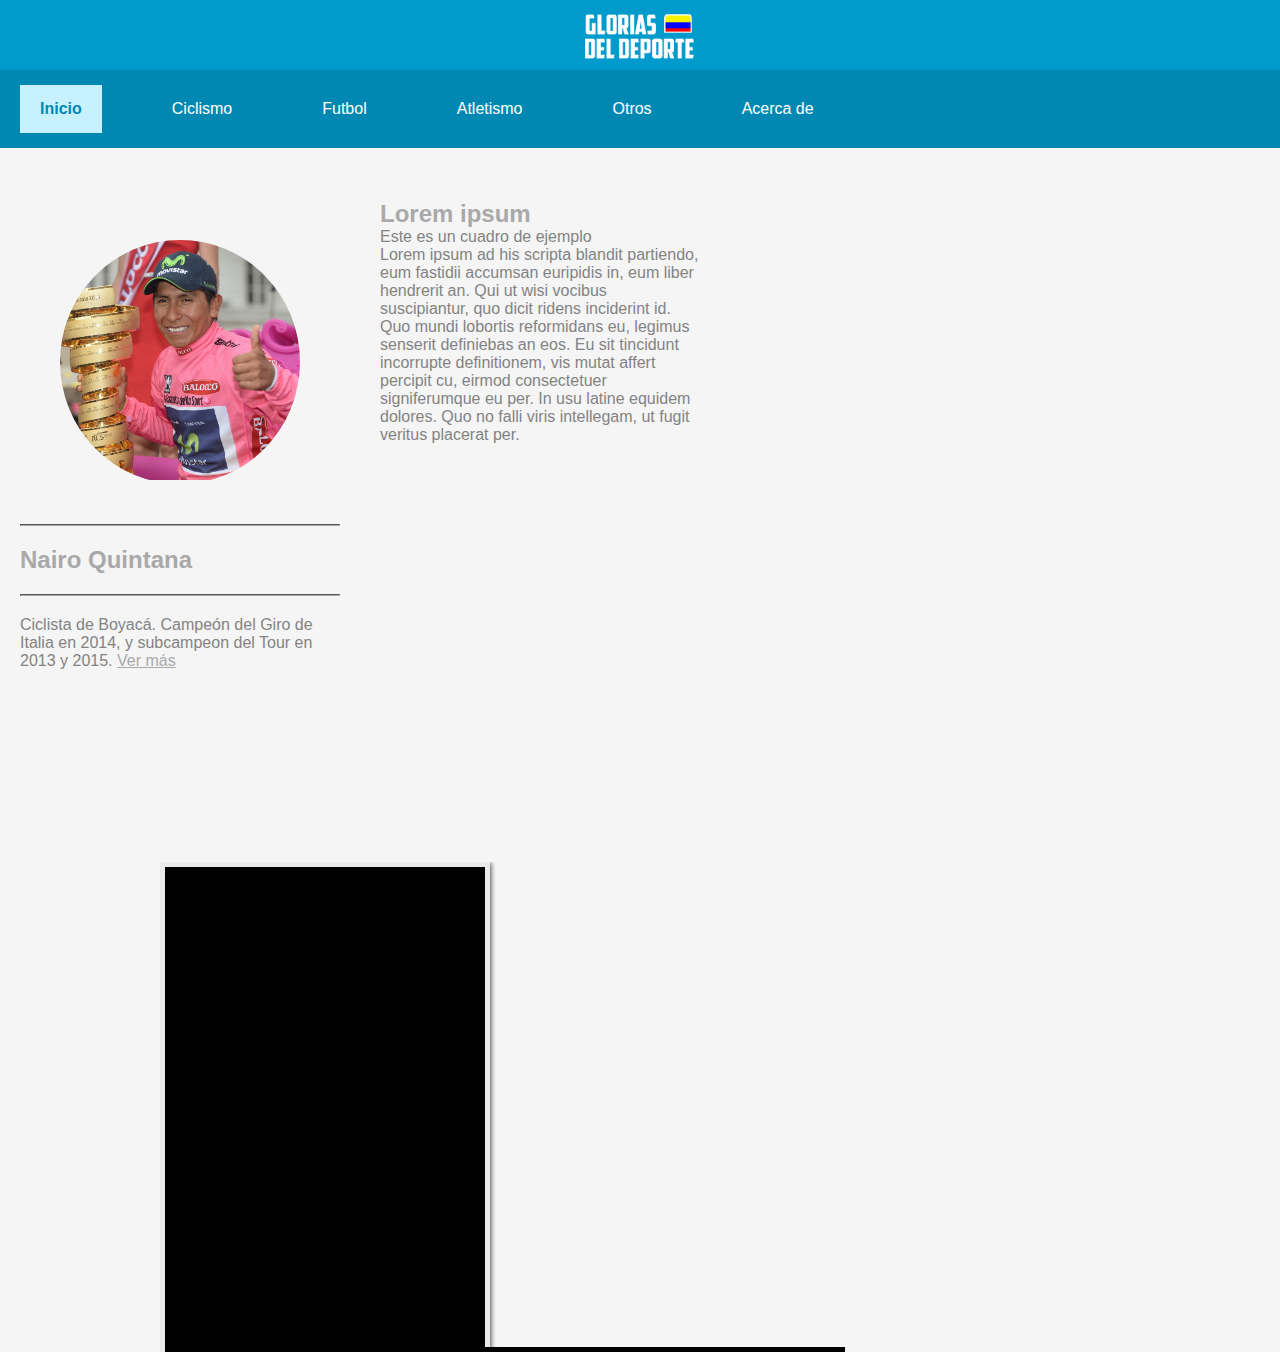
<file: CarlosGomez_eje1/index.html>
<!--
    Autor: Carlos Gómez
    Carrera: Ingeniería de Sistemas y Computación
    Institución: Universidad Nacional de Colombia
    Asignatura: Gráfica Interactiva
-->
<!doctype html>
<html>
    <head>
        <!-- Se le indica al archivo la ubicación de los estilos -->
        <link rel="stylesheet" type="text/css" href="css/estilos.css">
        <!-- Se usa el formato de codificación UTF-8 para que reconozca ciertos simbolos -->
        <meta charset="UTF-8">
        <!-- Favicon -->
        <link rel="shortcut icon" type="image/png" href="images/png/ball.png"/>
        <title> Momentos deportivos </title>
        <!--
            <slink rel="stylesheet"  href="http://maxcdn.bootstrapcdn.com/bootstrap/3.3.5/css/bootstrap.min.css">
        <link rel="stylesheet" href="http://cdnjs.cloudflare.com/ajax/libs/font-awesome/4.4.0/css/font-awesome.min.css"> -->
    </head>
    <body>
        <!-- Iconos tomados de http://www.flaticon.com/categories/sports/2 -->
        <nav class="navegacion">
            <div id = "titulo">
                <img src="images/png/titulo.png">
            </div>
            <ul>
                <li><a class = "active" href="index.html">Inicio</a></li>
                <li><a href="ciclismo.html">Ciclismo</a></li>
                <li><a href="futbol.html">Futbol</a></li>
                <li><a href="atletismo.html"><i class="fa fa-cog fa-fw"></i> Atletismo</a></li>
                <li><a href="otros.html">Otros</a></li>
                <li><a href="acerca.html">Acerca de</a></li>
            </ul>
        </nav>
        
        <!-- Se crean bloques para realizar una pagina web con responsive -->
        <div class = "grupo">
            <div class = "bloque">
                <div class = "redondear">
                    <img src="images/nairo.jpg" />
                </div>
                <hr>
                <h2>Nairo Quintana</h2>
                <hr>
                <p>Ciclista de Boyacá. Campeón del Giro de Italia en 2014, y subcampeon del Tour en 2013 y 2015. <a href = "ciclismo.html">Ver más</a></p>
                <br>
                <iframe width="100%" height="auto" src="https://www.youtube.com/embed/-GwdNyHo7EQ" frameborder="0" allowfullscreen></iframe>
            </div>
            <div class="bloque">
                <h2>Lorem ipsum</h2>
                <p>Este es un cuadro de ejemplo</p>
                <p>Lorem ipsum ad his scripta blandit partiendo, eum fastidii accumsan euripidis in, eum liber hendrerit an. Qui ut wisi vocibus suscipiantur, quo dicit ridens inciderint id. Quo mundi lobortis reformidans eu, legimus senserit definiebas an eos. Eu sit tincidunt incorrupte definitionem, vis mutat affert percipit cu, eirmod consectetuer signiferumque eu per. In usu latine equidem dolores. Quo no falli viris intellegam, ut fugit veritus placerat per.</p>
            </div>
            <!-- REVISAR -->
            <div class="contenedor">
                <div id="presentacion">  <!-- Slider container -->
                <div id="mask">  <!-- Mask -->
                <ul>
                    <li id="first" class="firstanimation">  <!-- ID for tooltip and class for animation -->
                    <a href="ciclismo.html"> <img src="images/nairoQ.jpg" alt="Nairo"/> </a>
                    <div class="tooltip"> <h1>Nairo</h1> </div>
                </li>
                <li id="second" class="secondanimation">
                    <a href="#"> <img src="images/ibarguen.jpg" alt="Caterine Ibarguen"/> </a>
                    <div class="tooltip"> <h1>Catherine Ibarguen</h1> </div>
                </li>
                <li id="third" class="thirdanimation">
                    <a href="#"> <img src="images/pajon.jpg" alt="Mariana Pajon"/> </a>
                    <div class="tooltip"> <h1>Mariana Pajon</h1> </div>
                </li>
                <li id="fourth" class="fourthanimation">
                    <a href="#"> <img src="images/duque.jpg" alt="Orlando Duque"/> </a>
                    <div class="tooltip"> <h1>Orlando Duque</h1> </div>
                </li>
                <li id="fifth" class="fifthanimation">
                    <a href="#"> <img src="images/seleccion.jpg" alt="Seleccion Colombia"/> </a>
                    <div class="tooltip"> <h1>Seleccion Colombia</h1> </div>
                </li>
            </ul>
            </div>  <!-- End Mask -->
            <div class="progress-bar"></div>  <!-- Progress Bar -->
            </div>  <!-- End Slider Container -->
        </div>
    </div>
</body>
</html>
</file>
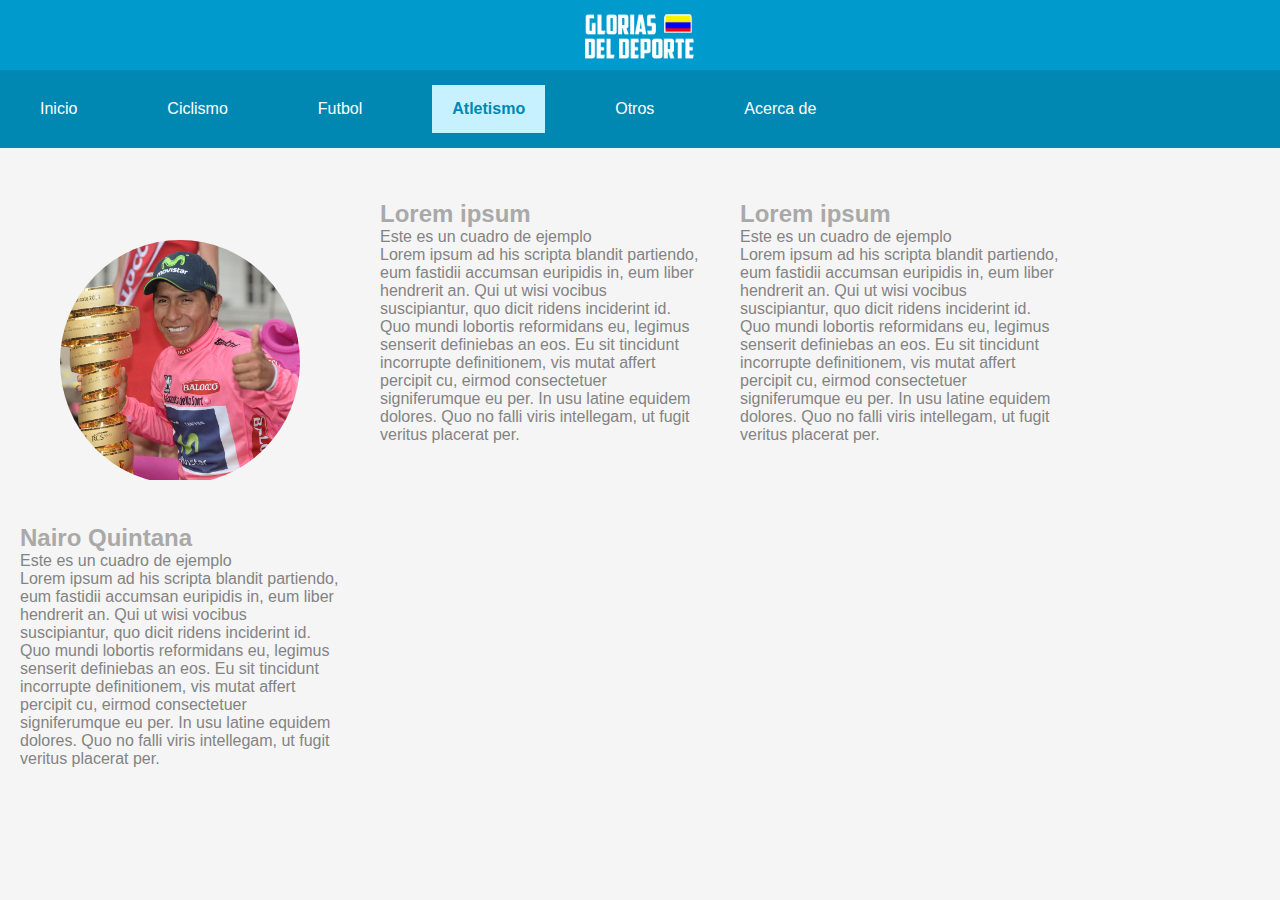
<file: CarlosGomez_eje1/atletismo.html>
<!-- 
	Autor: Carlos Gómez
	Carrera: Ingeniería de Sistemas y Computación
	Institución: Universidad Nacional de Colombia
	Asignatura: Gráfica Interactiva

 -->

<!doctype html>
<html>
  	<head>
  		<!-- Se le indica al archivo la ubicación de los estilos -->
  		<link rel="stylesheet" type="text/css" href="css/estilos.css">
  		<!-- Se usa el formato de codificación UTF-8 para que reconozca ciertos simbolos -->
  		<meta charset="UTF-8">

      	<title> Momentos deportivos </title>
  	</head>

  	<body>
		<!-- Iconos tomados de http://www.flaticon.com/categories/sports/2 -->
		<nav class="navegacion">
			<div id = "titulo">
				<img src="images/png/titulo.png">
			</div>
			<ul>
				<li><a href="index.html">Inicio</a></li>
				<li><a href="ciclismo.html">Ciclismo</a></li>
				<li><a href="futbol.html">Futbol</a></li>
				<li><a class = "active" href="atletismo.html">Atletismo</a></li>
				<li><a href="otros.html">Otros</a></li>
				<li><a href="acerca.html">Acerca de</a></li>
			</ul>
		</nav>

		<!-- Se crean bloques para realizar una pagina web con responsive -->
		<div class = "grupo">
			<div class = "bloque">
			<div class = "redondear">
				<img src="images/nairo.jpg" />
			</div>
			<h2>Nairo Quintana</h2>
			<p>Este es un cuadro de ejemplo</p>
			<p class = "Holi">Lorem ipsum ad his scripta blandit partiendo, eum fastidii accumsan euripidis in, eum liber hendrerit an. Qui ut wisi vocibus suscipiantur, quo dicit ridens inciderint id. Quo mundi lobortis reformidans eu, legimus senserit definiebas an eos. Eu sit tincidunt incorrupte definitionem, vis mutat affert percipit cu, eirmod consectetuer signiferumque eu per. In usu latine equidem dolores. Quo no falli viris intellegam, ut fugit veritus placerat per.</p>
		</div>

		<div class = "bloque">
			<h2>Lorem ipsum</h2>
			<p>Este es un cuadro de ejemplo</p>
			<p class = "Holi">Lorem ipsum ad his scripta blandit partiendo, eum fastidii accumsan euripidis in, eum liber hendrerit an. Qui ut wisi vocibus suscipiantur, quo dicit ridens inciderint id. Quo mundi lobortis reformidans eu, legimus senserit definiebas an eos. Eu sit tincidunt incorrupte definitionem, vis mutat affert percipit cu, eirmod consectetuer signiferumque eu per. In usu latine equidem dolores. Quo no falli viris intellegam, ut fugit veritus placerat per.</p>
		</div>

		<div class="bloque">
			<h2>Lorem ipsum</h2>
			<p>Este es un cuadro de ejemplo</p>
			<p class = "Holi">Lorem ipsum ad his scripta blandit partiendo, eum fastidii accumsan euripidis in, eum liber hendrerit an. Qui ut wisi vocibus suscipiantur, quo dicit ridens inciderint id. Quo mundi lobortis reformidans eu, legimus senserit definiebas an eos. Eu sit tincidunt incorrupte definitionem, vis mutat affert percipit cu, eirmod consectetuer signiferumque eu per. In usu latine equidem dolores. Quo no falli viris intellegam, ut fugit veritus placerat per.</p>
		</div>
		</div>
  	</body>
</html>
</file>
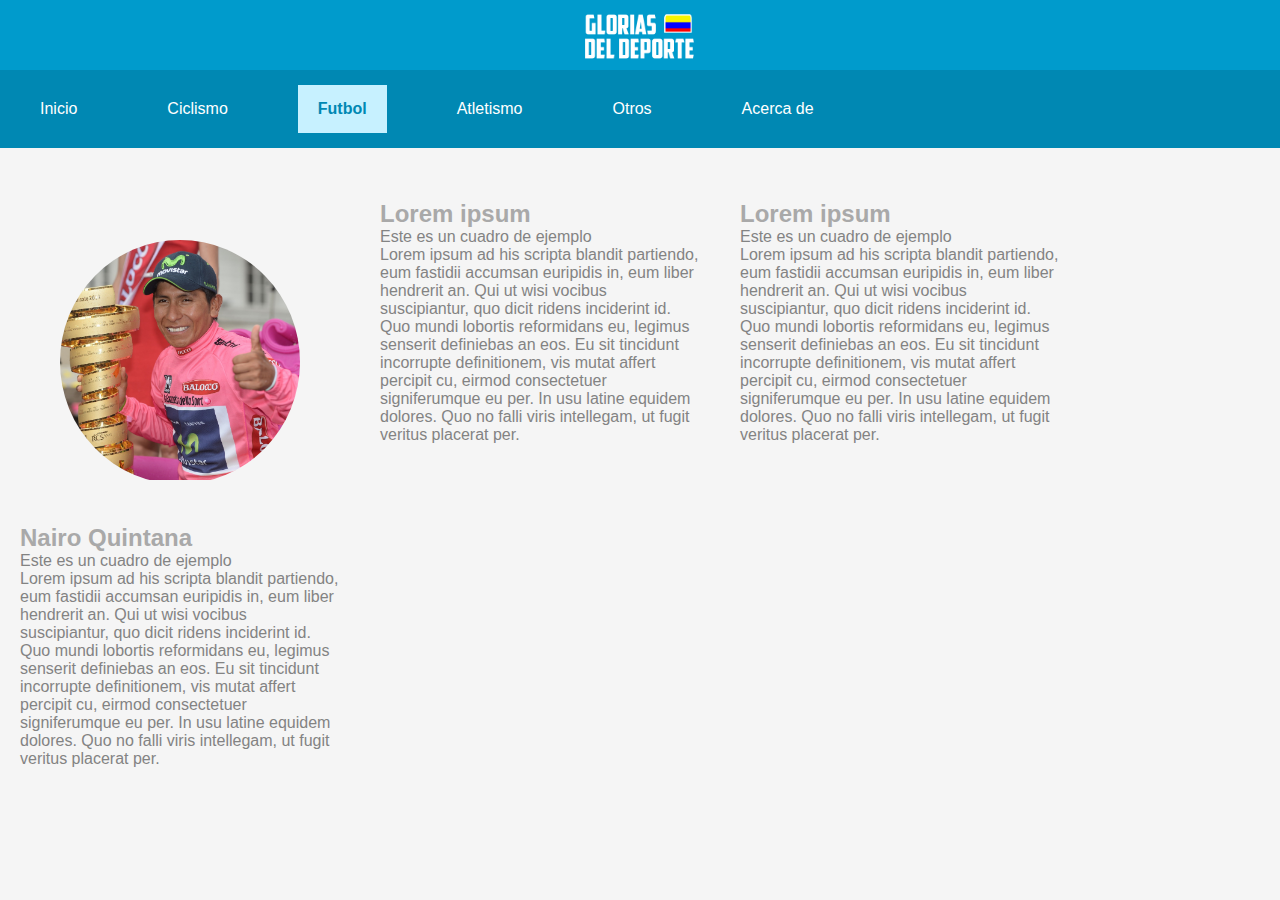
<file: CarlosGomez_eje1/futbol.html>
<!-- 
	Autor: Carlos Gómez
	Carrera: Ingeniería de Sistemas y Computación
	Institución: Universidad Nacional de Colombia
	Asignatura: Gráfica Interactiva

 -->

<!doctype html>
<html>
  	<head>
  		<!-- Se le indica al archivo la ubicación de los estilos -->
  		<link rel="stylesheet" type="text/css" href="css/estilos.css">
  		<!-- Se usa el formato de codificación UTF-8 para que reconozca ciertos simbolos -->
  		<meta charset="UTF-8">

      	<title> Momentos deportivos </title>
  	</head>

  	<body>
		<!-- Iconos tomados de http://www.flaticon.com/categories/sports/2 -->
		<nav class="navegacion">
			<div id = "titulo">
				<img src="images/png/titulo.png">
			</div>
			<ul>
				<li><a href="index.html">Inicio</a></li>
				<li><a href="ciclismo.html">Ciclismo</a></li>
				<li><a class = "active" href="futbol.html">Futbol</a></li>
				<li><a href="atletismo.html">Atletismo</a></li>
				<li><a href="otros.html">Otros</a></li>
				<li><a href="acerca.html">Acerca de</a></li>
			</ul>
		</nav>

		<!-- Se crean bloques para realizar una pagina web con responsive -->
		<div class = "grupo">
			<div class = "bloque">
			<div class = "redondear">
				<img src="images/nairo.jpg" />
			</div>
			<h2>Nairo Quintana</h2>
			<p>Este es un cuadro de ejemplo</p>
			<p class = "Holi">Lorem ipsum ad his scripta blandit partiendo, eum fastidii accumsan euripidis in, eum liber hendrerit an. Qui ut wisi vocibus suscipiantur, quo dicit ridens inciderint id. Quo mundi lobortis reformidans eu, legimus senserit definiebas an eos. Eu sit tincidunt incorrupte definitionem, vis mutat affert percipit cu, eirmod consectetuer signiferumque eu per. In usu latine equidem dolores. Quo no falli viris intellegam, ut fugit veritus placerat per.</p>
		</div>

		<div class = "bloque">
			<h2>Lorem ipsum</h2>
			<p>Este es un cuadro de ejemplo</p>
			<p class = "Holi">Lorem ipsum ad his scripta blandit partiendo, eum fastidii accumsan euripidis in, eum liber hendrerit an. Qui ut wisi vocibus suscipiantur, quo dicit ridens inciderint id. Quo mundi lobortis reformidans eu, legimus senserit definiebas an eos. Eu sit tincidunt incorrupte definitionem, vis mutat affert percipit cu, eirmod consectetuer signiferumque eu per. In usu latine equidem dolores. Quo no falli viris intellegam, ut fugit veritus placerat per.</p>
		</div>

		<div class="bloque">
			<h2>Lorem ipsum</h2>
			<p>Este es un cuadro de ejemplo</p>
			<p class = "Holi">Lorem ipsum ad his scripta blandit partiendo, eum fastidii accumsan euripidis in, eum liber hendrerit an. Qui ut wisi vocibus suscipiantur, quo dicit ridens inciderint id. Quo mundi lobortis reformidans eu, legimus senserit definiebas an eos. Eu sit tincidunt incorrupte definitionem, vis mutat affert percipit cu, eirmod consectetuer signiferumque eu per. In usu latine equidem dolores. Quo no falli viris intellegam, ut fugit veritus placerat per.</p>
		</div>
		</div>
  	</body>
</html>
</file>
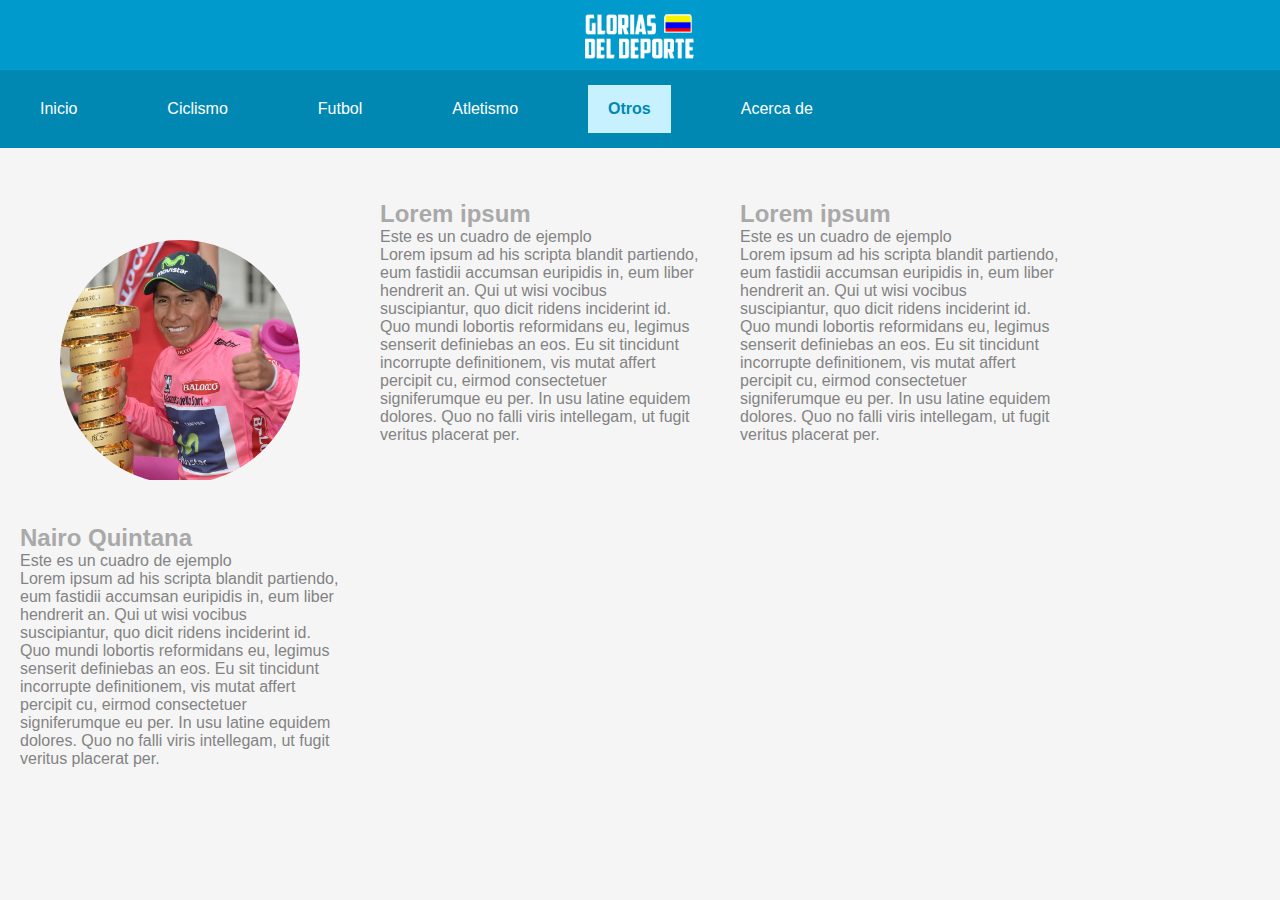
<file: CarlosGomez_eje1/otros.html>
<!-- 
	Autor: Carlos Gómez
	Carrera: Ingeniería de Sistemas y Computación
	Institución: Universidad Nacional de Colombia
	Asignatura: Gráfica Interactiva

 -->

<!doctype html>
<html>
  	<head>
  		<!-- Se le indica al archivo la ubicación de los estilos -->
  		<link rel="stylesheet" type="text/css" href="css/estilos.css">
  		<!-- Se usa el formato de codificación UTF-8 para que reconozca ciertos simbolos -->
  		<meta charset="UTF-8">

      	<title> Momentos deportivos </title>
  	</head>

  	<body>
		<!-- Iconos tomados de http://www.flaticon.com/categories/sports/2 -->
		<nav class="navegacion">
			<div id = "titulo">
				<img src="images/png/titulo.png">
			</div>
			<ul>
				<li><a href="index.html">Inicio</a></li>
				<li><a href="ciclismo.html">Ciclismo</a></li>
				<li><a href="futbol.html">Futbol</a></li>
				<li><a href="atletismo.html">Atletismo</a></li>
				<li><a class = "active" href="otros.html">Otros</a></li>
				<li><a href="acerca.html">Acerca de</a></li>
			</ul>
		</nav>

		<!-- Se crean bloques para realizar una pagina web con responsive -->
		<div class = "grupo">
			<div class = "bloque">
			<div class = "redondear">
				<img src="images/nairo.jpg" />
			</div>
			<h2>Nairo Quintana</h2>
			<p>Este es un cuadro de ejemplo</p>
			<p class = "Holi">Lorem ipsum ad his scripta blandit partiendo, eum fastidii accumsan euripidis in, eum liber hendrerit an. Qui ut wisi vocibus suscipiantur, quo dicit ridens inciderint id. Quo mundi lobortis reformidans eu, legimus senserit definiebas an eos. Eu sit tincidunt incorrupte definitionem, vis mutat affert percipit cu, eirmod consectetuer signiferumque eu per. In usu latine equidem dolores. Quo no falli viris intellegam, ut fugit veritus placerat per.</p>
		</div>

		<div class = "bloque">
			<h2>Lorem ipsum</h2>
			<p>Este es un cuadro de ejemplo</p>
			<p class = "Holi">Lorem ipsum ad his scripta blandit partiendo, eum fastidii accumsan euripidis in, eum liber hendrerit an. Qui ut wisi vocibus suscipiantur, quo dicit ridens inciderint id. Quo mundi lobortis reformidans eu, legimus senserit definiebas an eos. Eu sit tincidunt incorrupte definitionem, vis mutat affert percipit cu, eirmod consectetuer signiferumque eu per. In usu latine equidem dolores. Quo no falli viris intellegam, ut fugit veritus placerat per.</p>
		</div>

		<div class="bloque">
			<h2>Lorem ipsum</h2>
			<p>Este es un cuadro de ejemplo</p>
			<p class = "Holi">Lorem ipsum ad his scripta blandit partiendo, eum fastidii accumsan euripidis in, eum liber hendrerit an. Qui ut wisi vocibus suscipiantur, quo dicit ridens inciderint id. Quo mundi lobortis reformidans eu, legimus senserit definiebas an eos. Eu sit tincidunt incorrupte definitionem, vis mutat affert percipit cu, eirmod consectetuer signiferumque eu per. In usu latine equidem dolores. Quo no falli viris intellegam, ut fugit veritus placerat per.</p>
		</div>
		</div>
  	</body>
</html>
</file>
<file: CarlosGomez_eje1/css/estilos.css>
/*
	Archivo:  estilos.css
	Autor: Carlos Gómez;
	------------------------
	Este archivo contiene los estilos que se usaran en mi pagina web para mostrar el contenido
*/

/* Elimina las margenes por defecto del navegador */
* {
	margin:0;
	padding:0;
}

/*  Se crea un identificador (es unico) que contiene el titulo de la pagina*/
#titulo{
	align: center;
	background-color: #009bcc;
	height: 70px;
	vertical-align: middle;
	line-height: 70px;
}

#titulo img{
	height: 70px;
	width: auto;
}

/* Se crea un estilo para redondear */
.redondear {
    border-radius: 50%;
    overflow: hidden;
    height: 100%;
    width: auto;
    margin: 40px;
    /*position: relative;*/
}

/* Para cada imagen le aplicara redondear */
.redondear img {
    display: inline;
	width: 100%;
	height: 100%;
}

/* Se indica el estilo de la barra de navegación */
/*Fixed nos permite dejar la barra fija al hacer scroll en la pagina*/
.navegacion {
	list-style-type: none;
	overflow: hidden;
	position: fixed;
	text-align: center;
	/*margin-top: 20px;*/
	top: 0;
	left: 0;
	right: 0;
}

.navegacion li {
	display: inline;
	float: left;
	padding-right: 50px;

}

.navegacion ul {
	align: center;
	overflow: hidden;
    /*list-style-type: none;*/
    margin: 0;
    padding: 15px 20px;
    background-color: #0088b3;


}

.navegacion li a {
	display: block;
    color: white;
    text-align: center;
    padding: 15px 20px;
    text-decoration: none;
}

hr {
    max-width: 350px;
    border-color: #a9a9a9;
    margin-top: 20px;
    margin-bottom: 20px;
}
/*
	Se define el tipo de letra predeterminado para cada etiqueta que involucra texto.
	La tipografia predeterminada es Segoe UI. Si el navegador no la 
*/
h1, h2, h3, a {
	font-family: "Segoe UI", Helvetica, Verdana, sans-serif;
	color: #a9a9a9;
}

p {
	font-family: "Segoe UI", Helvetica, Verdana, sans-serif;
	/*color: #cfcfcf;*/
	color: #838383;
}

/* Grupo de bloques en la pagina */
.grupo {
	margin-top: 180px;
}

/*
	- width Me permite adaptar el contenido de la pagina al 100% de su tamaño
	******* Buscar realizar responsive *******s
*/

.bloque{
	float: left;
	margin: 10px;
	padding: 10px;
	width: 25%;
	height: 25%;
	/*background: url(../images/png/transparencia.png) repeat;*/
	/*border: 1px solid write;*/
}

.icon-2{
	background-image: 
}

.ampliacion {
	float: left;
	margin: 10px;
	padding: 10px;
	/*background: url(../images/png/transparencia.png) repeat;*/
}

.ampliacion p {
	color: #cfcfcf;
}

.ampliacion .redondear{
	border-radius: 3%;
    overflow: hidden;
    height: 30%;
    width: auto;
    margin: 40px;

}

.navegacion li a:hover:not(.active) {
    background-color: #111;
}

.navegacion .active {
    background-color: #c7f1ff;
    list-style-image: url(../images/png/man.png);
    color: #0088b3;
    font-weight: bold;
}


body {
	/* width:100%; */
	background-color: #f5f5f5;
}

ul {
    list-style-type: none;
    margin: 0;
    padding: 0;
}


/*****************************************************************/
/* presentacion STRUCTURE */

/* La presentacion de imagenes se adapto del ejemplo dado en 
	https://www.smashingmagazine.com/2012/04/pure-css3-cycling-slideshow/

	*/

.contenedor {
	margin:0 auto;
	overflow:hidden;
	width:960px;
	position: relative;
	z-index: -1;
}

#presentacion {
   background: #000;
   border: 5px solid #eaeaea;
   box-shadow: 1px 1px 5px rgba(0,0,0,0.7);
   height: 480px;
   width: 320px;
   /*margin-top: 180px;*/
   /*left: 120px;*/
   overflow: visible;
   position: relative;
}

/* HIDE ALL OUTSIDE OF THE presentacion */

#mask {
   overflow: hidden;
   height: 480px;
}

/* IMAGE LIST */

#presentacion ul {
   margin: 0;
   padding: 0;
   position: relative;
}

#presentacion li {
   width: 480px;  /* Width Image */
   height: 480px; /* Height Image */
   position: absolute;
   top: -480px; /* Original Position - Outside of the presentacion */
   list-style: none;
}

#presentacion li.firstanimation {
   animation: cycle 25s linear infinite;
}

#presentacion li.secondanimation {
   animation: cycletwo 25s linear infinite;
}

#presentacion li.thirdanimation {
   animation: cyclethree 25s linear infinite;
}

#presentacion li.fourthanimation {
   animation: cyclefour 25s linear infinite;
}

#presentacion li.fifthanimation {
   animation: cyclefive 25s linear infinite;
}

/* ANIMATION */

@keyframes cycle {
   0%  { top: 0px; } /* When you start the slide, the first image is already visible */
   4%  { top: 0px; } /* Original Position */
   16% { top: 0px; opacity:1; z-index:0; } /* From 4% to 16 % = for 3 seconds the image is visible */
   20% { top: 325px; opacity: 0; z-index: 0; } /* From 16% to 20% = for 1 second exit image */
   21% { top: -325px; opacity: 0; z-index: -1; } /* Return to Original Position */
   92% { top: -325px; opacity: 0; z-index: 0; }
   96% { top: -325px; opacity: 0; } /* From 96% to 100% = for 1 second enter image*/
   100%{ top: 0px; opacity: 1; }
}

@keyframes cycletwo {
   0%  { top: -325px; opacity: 0; } /* Original Position */
   16% { top: -325px; opacity: 0; }/* Starts moving after 16% to this position */
   20% { top: 0px; opacity: 1; }
   24% { top: 0px; opacity: 1; }  /* From 20% to 24% = for 1 second enter image*/
   36% { top: 0px; opacity: 1; z-index: 0; }   /* From 24% to 36 % = for 3 seconds the image is visible */
   40% { top: 325px; opacity: 0; z-index: 0; } /* From 36% to 40% = for 1 second exit image */
   41% { top: -325px; opacity: 0; z-index: -1; }   /* Return to Original Position */
   100%{ top: -325px; opacity: 0; z-index: -1; }
}

@keyframes cyclethree {
   0%  { top: -325px; opacity: 0; }
   36% { top: -325px; opacity: 0; }
   40% { top: 0px; opacity: 1; }
   44% { top: 0px; opacity: 1; }
   56% { top: 0px; opacity: 1; }
   60% { top: 325px; opacity: 0; z-index: 0; }
   61% { top: -325px; opacity: 0; z-index: -1; }
   100%{ top: -325px; opacity: 0; z-index: -1; }
}

@keyframes cyclefour {
   0%  { top: -325px; opacity: 0; }
   56% { top: -325px; opacity: 0; }
   60% { top: 0px; opacity: 1; }
   64% { top: 0px; opacity: 1; }
   76% { top: 0px; opacity: 1; z-index: 0; }
   80% { top: 325px; opacity: 0; z-index: 0; }
   81% { top: -325px; opacity: 0; z-index: -1; }
   100%{ top: -325px; opacity: 0; z-index: -1; }
}
@keyframes cyclefive {
   0%  { top: -325px; opacity: 0; }
   76% { top: -325px; opacity: 0; }
   80% { top: 0px; opacity: 1; }
   84% { top: 0px; opacity: 1; }
   96% { top: 0px; opacity: 1; z-index: 0; }
   100%{ top: 325px; opacity: 0; z-index: 0; }
}
/* PROGRESS BAR */

.progress-bar {
   position: inline;
   top: -5px;
   width: 680px;
   height: 5px;
   left: 120px;
   background: #000;
   animation: fullexpand 25s ease-out infinite;
}

/* ANIMATION BAR */

@keyframes fullexpand {
   /* In these keyframes, the progress-bar is stationary */
   0%, 20%, 40%, 60%, 80%, 100% { width: 0%; opacity: 0; }

   /* In these keyframes, the progress-bar starts to come alive */
   4%, 24%, 44%, 64%, 84% { width: 0%; opacity: 0.3; }

   /* In these keyframes, the progress-bar moves forward for 3 seconds */
   16%, 36%, 56%, 76%, 96% { width: 100%; opacity: 0.7; }

   /* In these keyframes, the progress-bar has finished his path */
   17%, 37%, 57%, 77%, 97% { width: 100%; opacity: 0.3; }

   /* In these keyframes, the progress-bar will disappear and then resume the cycle */
   18%, 38%, 58%, 78%, 98% { width: 100%; opacity: 0; }
}


#presentacion .tooltip {
   background: rgba(0,0,0,0.7);
   width: 300px;
   height: 60px;
   position: absolute;
   bottom: 75px;
   /*left: -320px;*/
}

#presentacion .tooltip h1 {
   color: #fff;
   font-size: 24px;
   font-weight: 300;
   line-height: 60px;
   padding: 0 0 0 10px;
}


#presentacion .tooltip {
…
   transition: all 0.3s ease-in-out;
}

#presentacion li#first: hover .tooltip,
#presentacion li#second: hover .tooltip,
#presentacion li#third: hover .tooltip,
#presentacion li#fourth: hover .tooltip,
#presentacion li#fifth: hover .tooltip {
   left: 0px;
}

#presentacion: hover li,
#presentacion: hover .progress-bar {
   animation-play-state: paused;
}

/****************/

@media screen and (max-width: 480px) {

    .bloque{
    	width: 100%;
    	height: 100%
    	left:0;
    }

    .navegacion ul {
    	position: inline;
    	background-color: #00afe6;
    	text-decoration: none;
    	list-style: none;
    }

    .grupo{
    	margin-top: 0;
    }

    .navegacion{
    	position: inline;
    }
}
</file>
